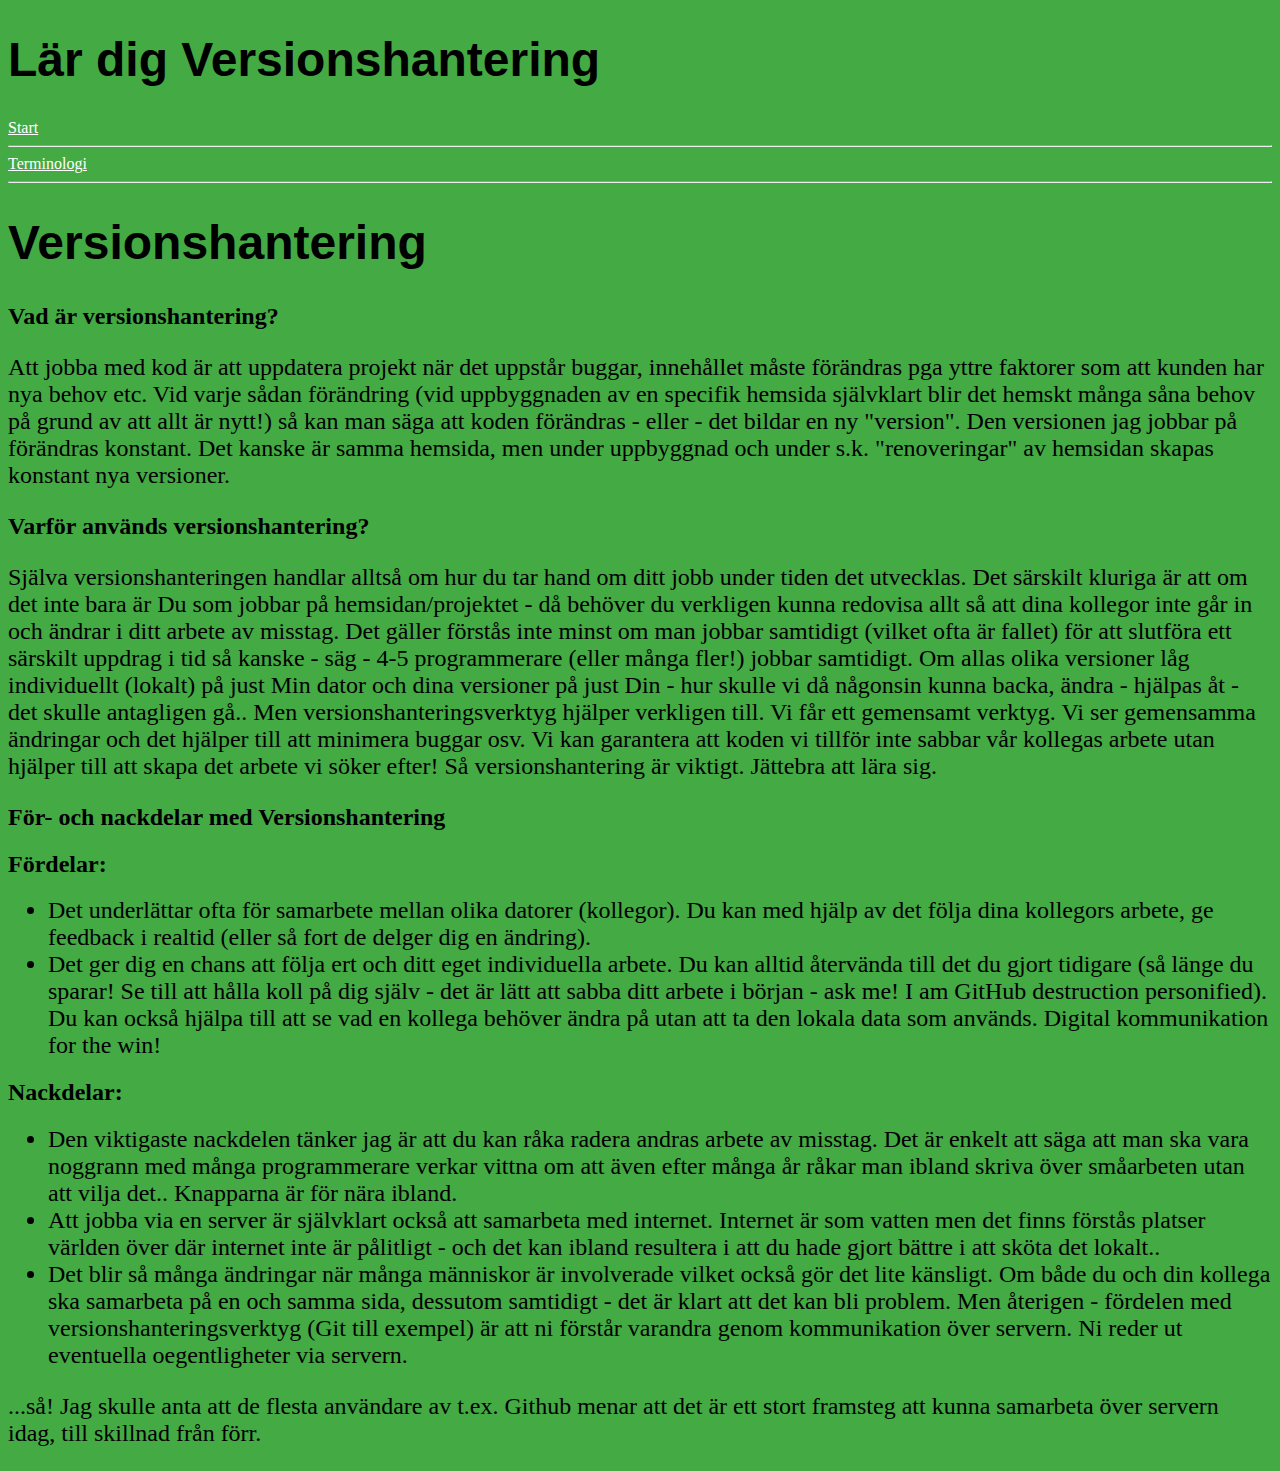
<file: index.html>
<!DOCTYPE html>
<html>

<head>
   <meta charset="UTF-8" />
   <link href="style.css" rel="stylesheet">
</head>

<body>
   <h1>Lär dig Versionshantering</h1>
   <a href="index.html">Start</a>
   <hr>
   <a href="term1.html">Terminologi</a>
   <hr>
   <h1>Versionshantering</h1>
   <h2>Vad är versionshantering?</h2>
   <p>Att jobba med kod är att uppdatera projekt när det uppstår buggar, innehållet måste förändras pga yttre faktorer
      som att kunden har nya behov etc. Vid varje sådan förändring (vid uppbyggnaden av en specifik hemsida självklart
      blir det hemskt många såna behov på grund av att allt är nytt!) så kan man säga att koden förändras - eller - det
      bildar en ny "version". Den versionen jag jobbar på förändras konstant. Det kanske är samma hemsida, men under
      uppbyggnad och under s.k. "renoveringar" av hemsidan skapas konstant nya versioner. </p>
   <h2>Varför används versionshantering?</h2>
   <p>Själva versionshanteringen handlar alltså om hur du tar hand om ditt jobb under tiden det utvecklas. Det särskilt
      kluriga är att om det inte bara är Du som jobbar på hemsidan/projektet - då behöver du verkligen kunna redovisa
      allt så att dina kollegor inte går in och ändrar i ditt arbete av misstag. Det gäller förstås inte minst om man
      jobbar samtidigt (vilket ofta är fallet) för att slutföra ett särskilt uppdrag i tid så kanske - säg - 4-5
      programmerare (eller många fler!) jobbar samtidigt. Om allas olika versioner låg individuellt (lokalt) på just Min
      dator och dina versioner på just Din - hur skulle vi då någonsin kunna backa, ändra - hjälpas åt - det skulle
      antagligen gå.. Men versionshanteringsverktyg hjälper verkligen till. Vi får ett gemensamt verktyg. Vi ser
      gemensamma ändringar och det hjälper till att minimera buggar osv. Vi kan garantera att koden vi tillför inte
      sabbar vår kollegas arbete utan hjälper till att skapa det arbete vi söker efter! Så versionshantering är viktigt.
      Jättebra att lära sig. </p>
   <h2>För- och nackdelar med Versionshantering</h2>
   <h2>Fördelar:</h2>
   <ul>
      <li>Det underlättar ofta för samarbete mellan olika datorer (kollegor). Du kan med hjälp av det följa dina
         kollegors arbete, ge feedback i realtid (eller så fort de delger dig en ändring). </li>
      <li>Det ger dig en chans att följa ert och ditt eget individuella arbete. Du kan alltid återvända till det du
         gjort tidigare (så länge du sparar! Se till att hålla koll på dig själv - det är lätt att sabba ditt arbete i
         början - ask me! I am GitHub destruction personified). Du kan också hjälpa till att se vad en kollega behöver
         ändra på utan att ta den lokala data som används. Digital kommunikation for the win!</li>
   </ul>
   <h2>Nackdelar:</h2>
   <ul>
      <li>Den viktigaste nackdelen tänker jag är att du kan råka radera andras arbete av misstag. Det är enkelt att säga
         att man ska vara noggrann med många programmerare verkar vittna om att även efter många år råkar man ibland
         skriva över småarbeten utan att vilja det.. Knapparna är för nära ibland.</li>
      <li>Att jobba via en server är självklart också att samarbeta med internet. Internet är som vatten men det finns
         förstås platser världen över där internet inte är pålitligt - och det kan ibland resultera i att du hade gjort
         bättre i att sköta det lokalt.. </li>
      <li>Det blir så många ändringar när många människor är involverade vilket också gör det lite känsligt. Om både du
         och din kollega ska samarbeta på en och samma sida, dessutom samtidigt - det är klart att det kan bli problem.
         Men återigen - fördelen med versionshanteringsverktyg (Git till exempel) är att ni förstår varandra genom
         kommunikation över servern. Ni reder ut eventuella oegentligheter via servern. </li>
   </ul>
   <p>...så! Jag skulle anta att de flesta användare av t.ex. Github menar att det är ett stort framsteg att kunna
      samarbeta över servern idag, till skillnad från förr. </p>

</html>
</file>
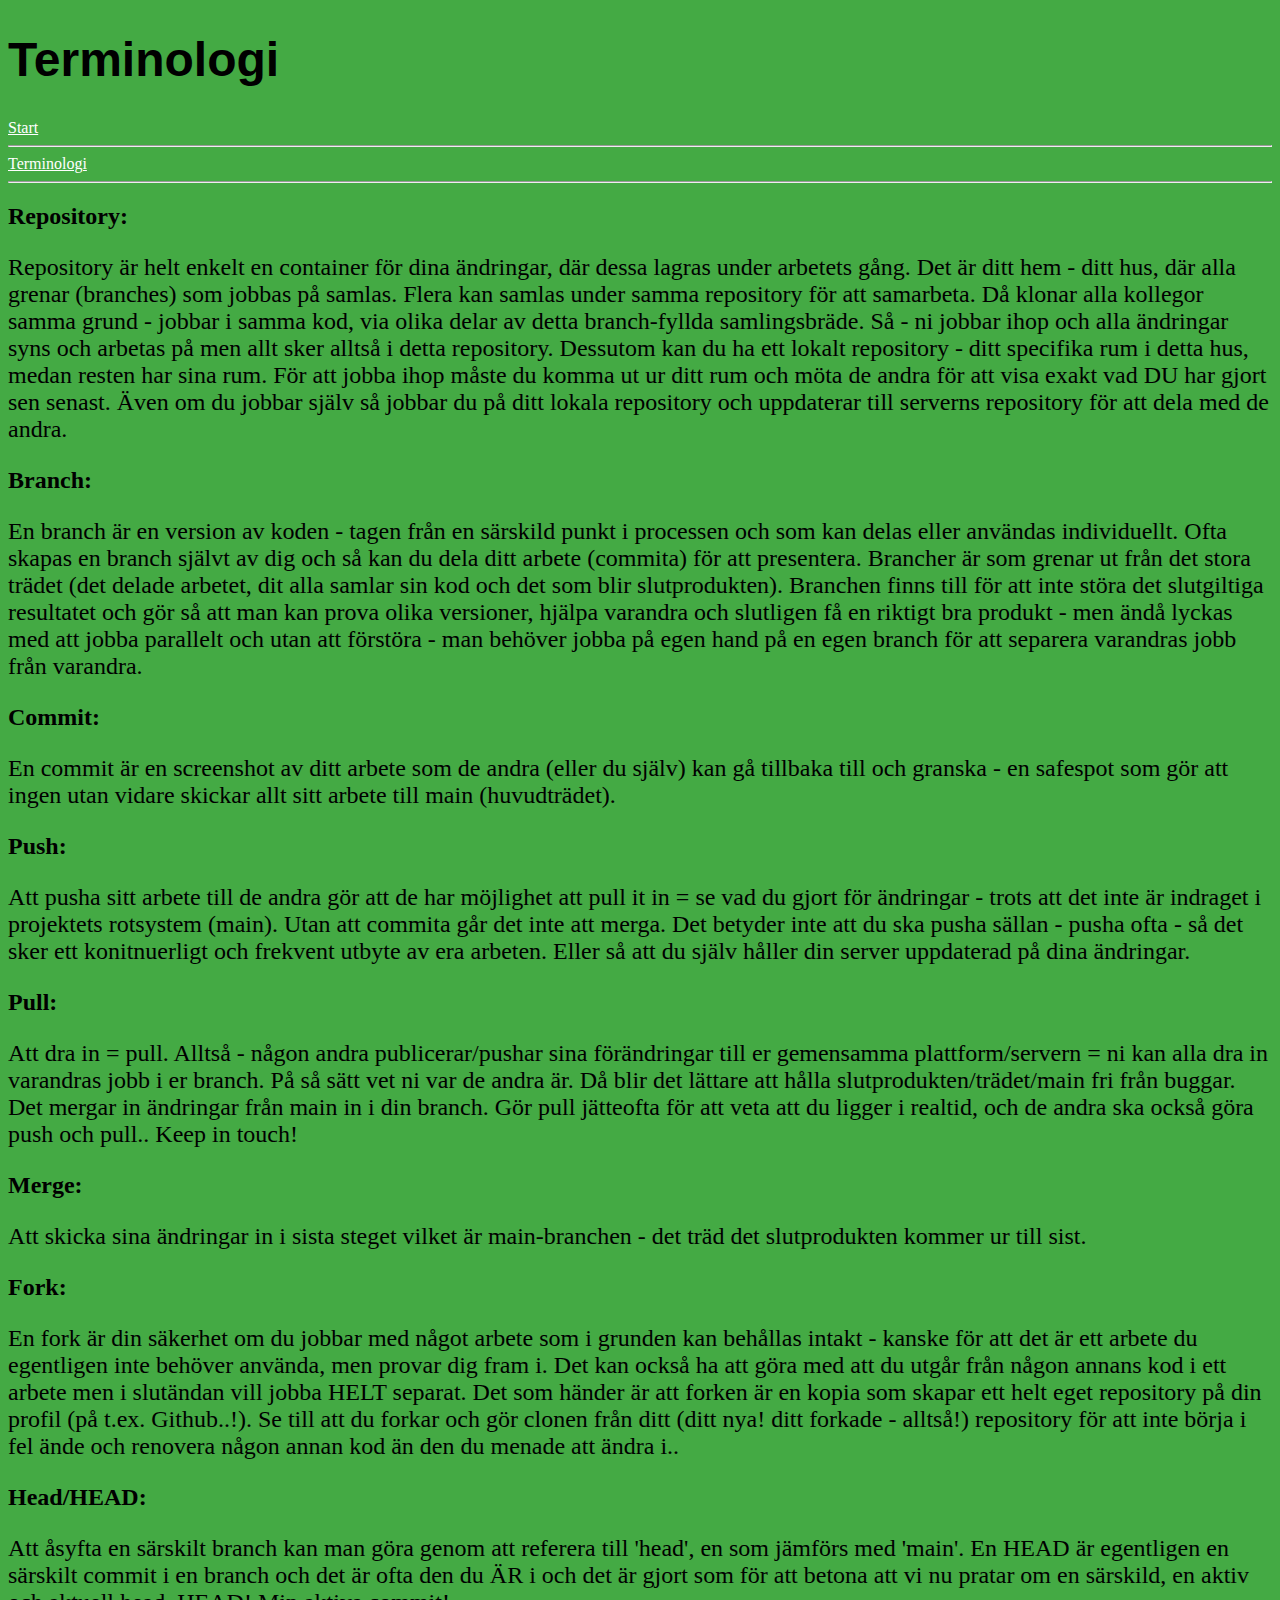
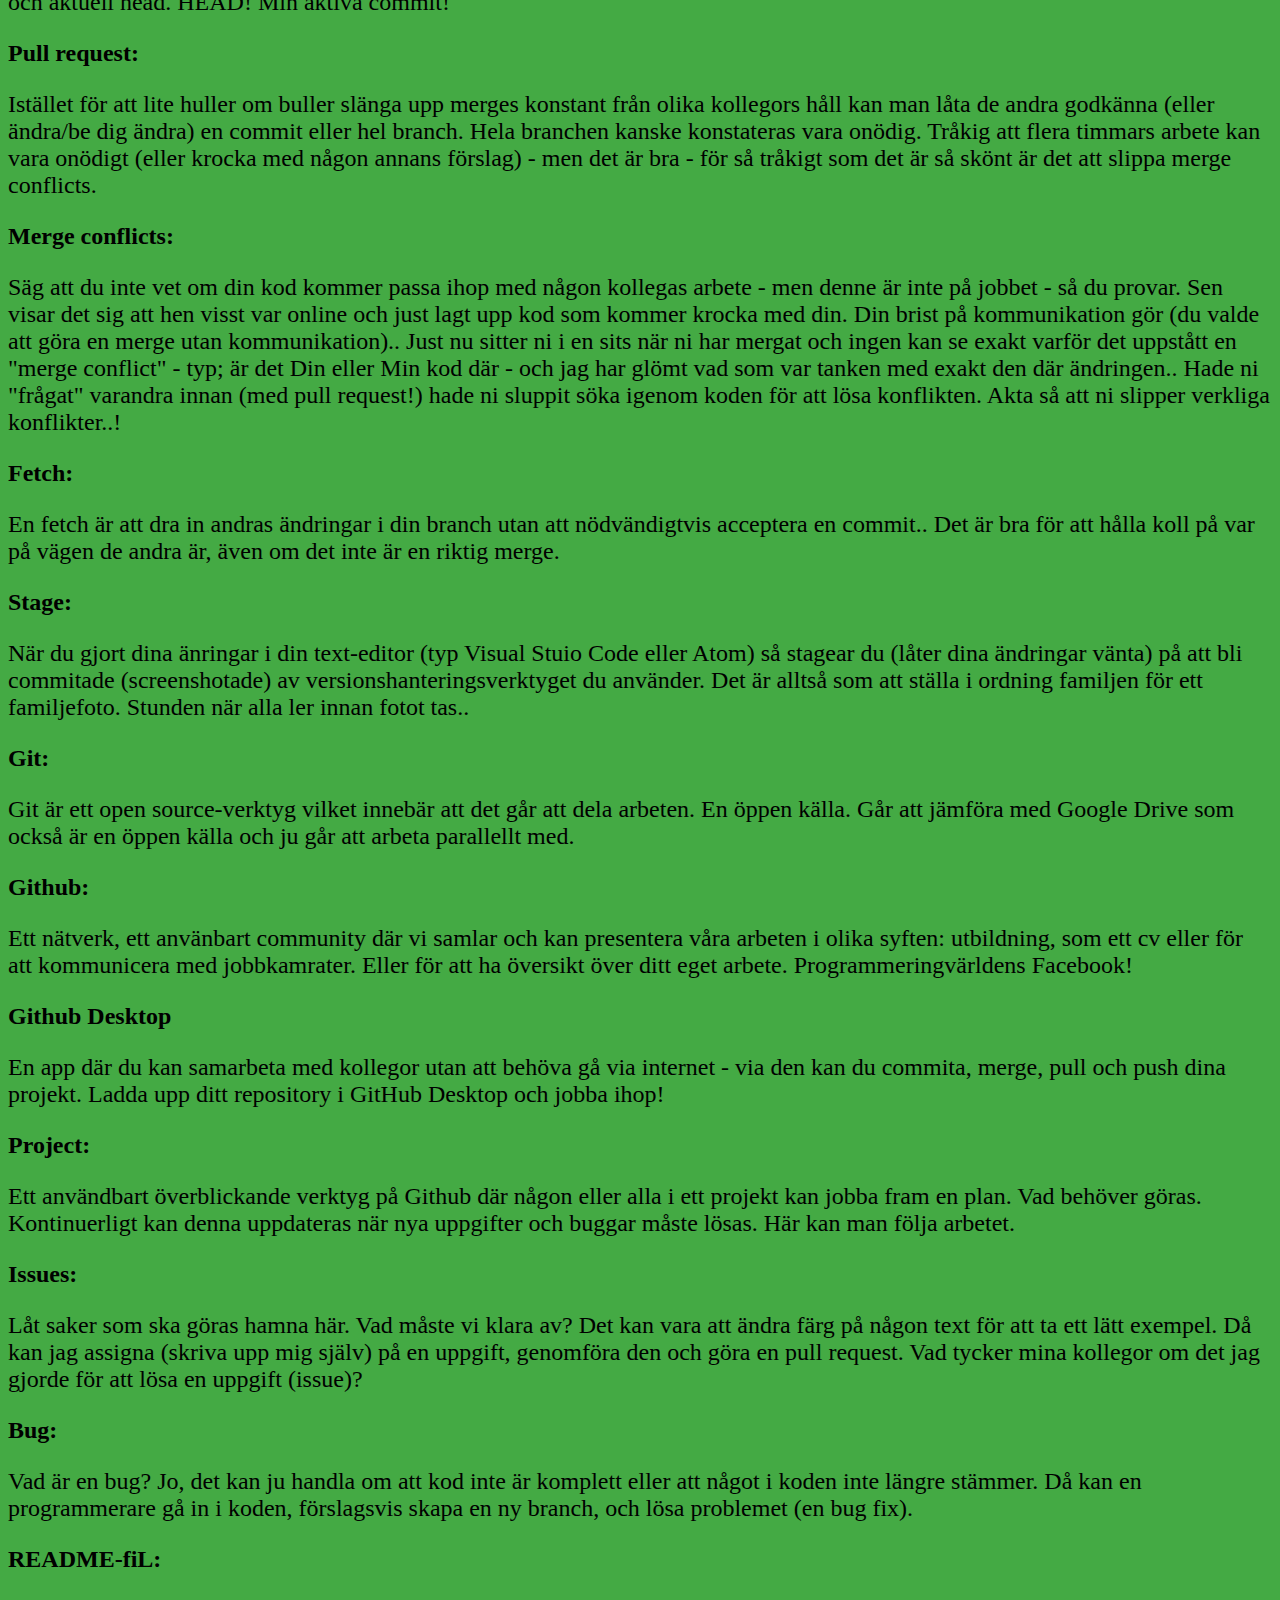
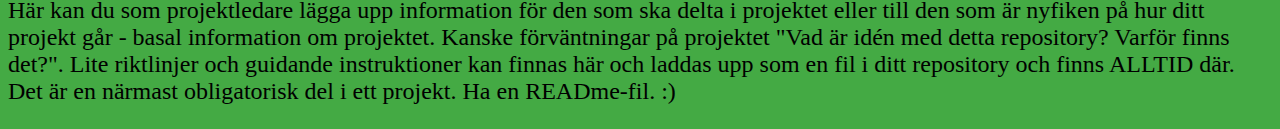
<file: term1.html>
<!DOCTYPE html>
<html>

<head>
   <meta charset="UTF-8" />
   <link href="style.css" rel="stylesheet">
</head>

<body>
   <h1>Terminologi</h1>
   <a href="index.html">Start</a>
   <hr>
   <a href="term1.html">Terminologi
   </a>
   <hr>
   <h2>Repository:</h2>
   <p>Repository är helt enkelt en container för dina ändringar, där dessa lagras under arbetets gång. Det är ditt hem -
      ditt hus, där alla grenar (branches) som jobbas på samlas. Flera kan samlas under samma repository för att
      samarbeta. Då klonar alla kollegor samma grund - jobbar i samma kod, via olika delar av detta branch-fyllda
      samlingsbräde. Så - ni jobbar ihop och alla ändringar syns och arbetas på men allt sker alltså i detta repository.
      Dessutom kan du ha ett lokalt repository - ditt specifika rum i detta hus, medan resten har sina rum. För att
      jobba ihop måste du komma ut ur ditt rum och möta de andra för att visa exakt vad DU har gjort sen senast. Även om
      du jobbar själv så jobbar du på ditt lokala repository och uppdaterar till serverns repository för att dela med de
      andra. </p>
   <h2>Branch:</h2>
   <p>En branch är en version av koden - tagen från en särskild punkt i processen och som kan delas eller användas
      individuellt. Ofta skapas en branch självt av dig och så kan du dela ditt arbete (commita) för att presentera.
      Brancher är som grenar ut från det stora trädet (det delade arbetet, dit alla samlar sin kod och det som blir
      slutprodukten). Branchen finns till för att inte störa det slutgiltiga resultatet och gör så att man kan prova
      olika versioner, hjälpa varandra och slutligen få en riktigt bra produkt - men ändå lyckas med att jobba parallelt
      och utan att förstöra - man behöver jobba på egen hand på en egen branch för att separera varandras jobb från
      varandra. </p>
   <h2>Commit:</h2>
   <p>En commit är en screenshot av ditt arbete som de andra (eller du själv) kan gå tillbaka till och granska - en
      safespot som gör att ingen utan vidare skickar allt sitt arbete till main (huvudträdet). </p>
   <h2>Push:</h2>
   <p>Att pusha sitt arbete till de andra gör att de har möjlighet att pull it in = se vad du gjort för ändringar -
      trots att det inte är indraget i projektets rotsystem (main). Utan att commita går det inte att merga. Det betyder
      inte att du ska pusha sällan - pusha ofta - så det sker ett konitnuerligt och frekvent utbyte av era arbeten.
      Eller så att du själv håller din server uppdaterad på dina ändringar. </p>
   <h2>Pull: </h2>
   <p>Att dra in = pull. Alltså - någon andra publicerar/pushar sina förändringar till er gemensamma plattform/servern =
      ni kan alla dra in varandras jobb i er branch. På så sätt vet ni var de andra är. Då blir det lättare att hålla
      slutprodukten/trädet/main fri från buggar. Det mergar in ändringar från main in i din branch. Gör pull jätteofta
      för att veta att du ligger i realtid, och de andra ska också göra push och pull.. Keep in touch!</p>
   <h2>Merge:</h2>
   <p>Att skicka sina ändringar in i sista steget vilket är main-branchen - det träd det slutprodukten kommer ur till
      sist. </p>
   <h2>Fork:</h2>
   <p>En fork är din säkerhet om du jobbar med något arbete som i grunden kan behållas intakt - kanske för att det är
      ett arbete du egentligen inte behöver använda, men provar dig fram i. Det kan också ha att göra med att du utgår
      från någon annans kod i ett arbete men i slutändan vill jobba HELT separat. Det som händer är att forken är en
      kopia som skapar ett helt eget repository på din profil (på t.ex. Github..!). Se till att du forkar och gör clonen
      från ditt (ditt nya! ditt forkade - alltså!) repository för att inte börja i fel ände och renovera någon annan kod
      än den du menade att ändra i.. </p>
   <h2>Head/HEAD:</h2>
   <p>Att åsyfta en särskilt branch kan man göra genom att referera till 'head', en som jämförs med 'main'. En HEAD är
      egentligen en särskilt commit i en branch och det är ofta den du ÄR i och det är gjort som för att betona att vi
      nu pratar om en särskild, en aktiv och aktuell head. HEAD! Min aktiva commit! </p>
   <h2>Pull request:</h2>
   <p>Istället för att lite huller om buller slänga upp merges konstant från olika kollegors håll kan man låta de andra
      godkänna (eller ändra/be dig ändra) en commit eller hel branch. Hela branchen kanske konstateras vara onödig.
      Tråkig att flera timmars arbete kan vara onödigt (eller krocka med någon annans förslag) - men det är bra - för så
      tråkigt som det är så skönt är det att slippa merge conflicts. </p>
   <h2>Merge conflicts:</h2>
   <p>Säg att du inte vet om din kod kommer passa ihop med någon kollegas arbete - men denne är inte på jobbet - så du
      provar. Sen visar det sig att hen visst var online och just lagt upp kod som kommer krocka med din. Din brist på
      kommunikation gör (du valde att göra en merge utan kommunikation).. Just nu sitter ni i en sits när ni har mergat
      och ingen kan se exakt varför det uppstått en "merge conflict" - typ; är det Din eller Min kod där - och jag har
      glömt vad som var tanken med exakt den där ändringen.. Hade ni "frågat" varandra innan (med pull request!) hade ni
      sluppit söka igenom koden för att lösa konflikten. Akta så att ni slipper verkliga konflikter..!</p>
   <h2>Fetch:</h2>
   <p>En fetch är att dra in andras ändringar i din branch utan att nödvändigtvis acceptera en commit.. Det är bra för
      att hålla koll på var på vägen de andra är, även om det inte är en riktig merge. </p>
   <h2>Stage:</h2>
   <p>När du gjort dina änringar i din text-editor (typ Visual Stuio Code eller Atom) så stagear du (låter dina
      ändringar vänta) på att bli commitade (screenshotade) av versionshanteringsverktyget du använder. Det är alltså
      som att ställa i ordning familjen för ett familjefoto. Stunden när alla ler innan fotot tas..</p>
   <h2>Git:</h2>
   <p>Git är ett open source-verktyg vilket innebär att det går att dela arbeten. En öppen källa. Går att jämföra med
      Google Drive som också är en öppen källa och ju går att arbeta parallellt med. </p>
   <h2>Github: </h2>
   <p>Ett nätverk, ett använbart community där vi samlar och kan presentera våra arbeten i olika syften: utbildning, som
      ett cv eller för att kommunicera med jobbkamrater. Eller för att ha översikt över ditt eget arbete.
      Programmeringvärldens Facebook!</p>
   <h2>Github Desktop</h2>
   <p>En app där du kan samarbeta med kollegor utan att behöva gå via internet - via den kan du commita, merge, pull och
      push dina projekt. Ladda upp ditt repository i GitHub Desktop och jobba ihop!</p>
   <h2>Project:</h2>
   <p>Ett användbart överblickande verktyg på Github där någon eller alla i ett projekt kan jobba fram en plan. Vad
      behöver göras. Kontinuerligt kan denna uppdateras när nya uppgifter och buggar måste lösas. Här kan man följa
      arbetet. </p>
   <h2>Issues:</h2>
   <p>Låt saker som ska göras hamna här. Vad måste vi klara av? Det kan vara att ändra färg på någon text för att ta ett
      lätt exempel. Då kan jag assigna (skriva upp mig själv) på en uppgift, genomföra den och göra en pull request. Vad
      tycker mina kollegor om det jag gjorde för att lösa en uppgift (issue)?</p>
   <h2>Bug:</h2>
   <p>Vad är en bug? Jo, det kan ju handla om att kod inte är komplett eller att något i koden inte längre stämmer. Då
      kan en programmerare gå in i koden, förslagsvis skapa en ny branch, och lösa problemet (en bug fix).</p>
   <h2>README-fiL:</h2>
   <p>Här kan du som projektledare lägga upp information för den som ska delta i projektet eller till den som är nyfiken
      på hur ditt projekt går - basal information om projektet. Kanske förväntningar på projektet "Vad är idén med detta
      repository? Varför finns det?". Lite riktlinjer och guidande instruktioner kan finnas här och laddas upp som en
      fil i ditt repository och finns ALLTID där. Det är en närmast obligatorisk del i ett projekt. Ha en READme-fil. :)
   </p>
   <h2></h2>

</html>
</file>
<file: style.css>
body {
  background: #44AA44;
  background-color: #44AA44;
}

h1 {
   font-family: Arial;
   font-size: 3em;
}

p {
   font-family Times New Roman;
   font-size: 1.5em;
}

a {
   color: white;
}

ul li {
   font-size:1.5em
}
</file>
